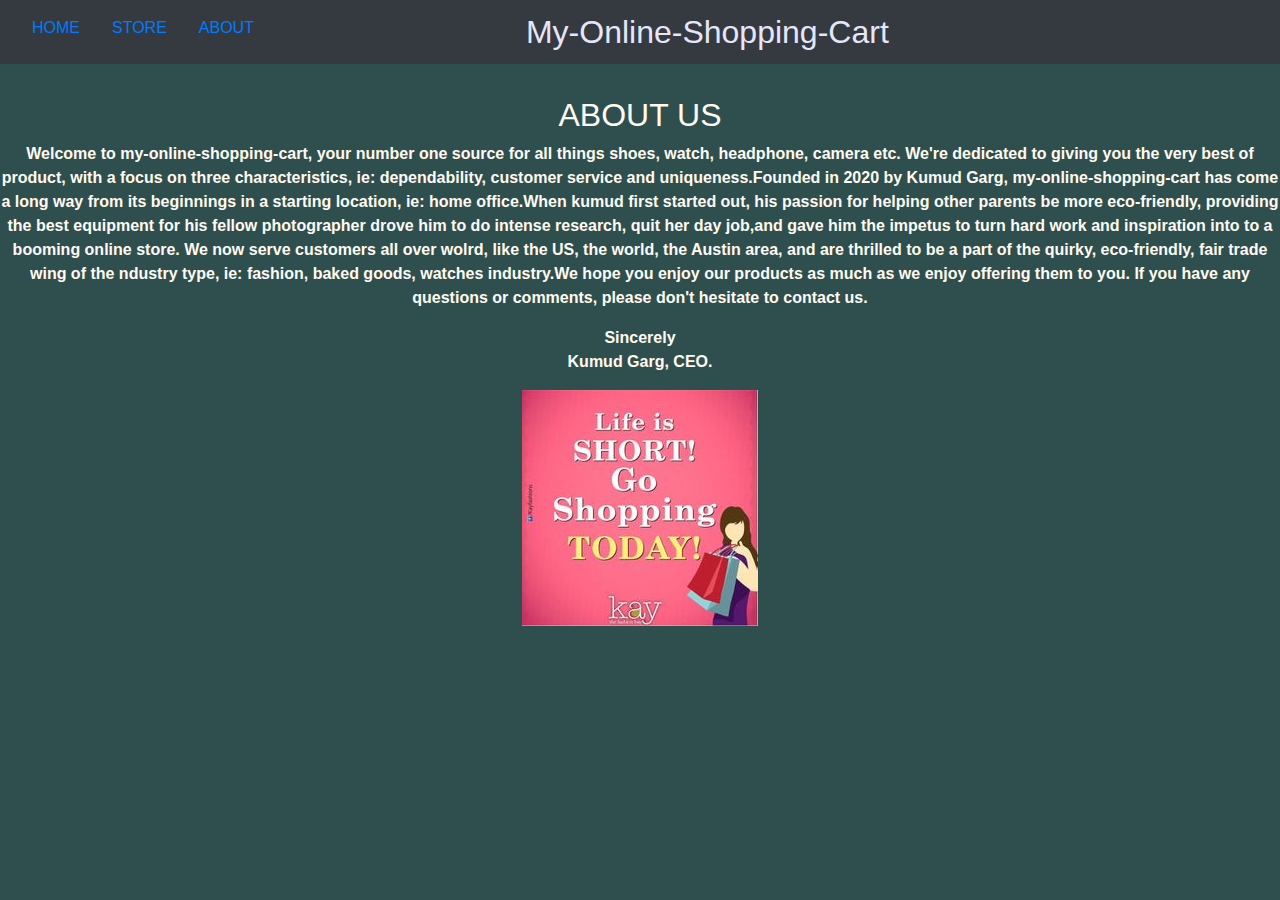
<file: about.html>
<!DOCTYPE html>
<html lang="en">
<head>
    <meta charset="UTF-8">
    <meta name="viewport" content="width=device-width, initial-scale=1.0">
    <title>Document</title>
    <script src="https://ajax.googleapis.com/ajax/libs/jquery/3.5.1/jquery.min.js"></script>
    <link rel="stylesheet" href="style.css" />
    <link rel="stylesheet" href="https://maxcdn.bootstrapcdn.com/bootstrap/4.5.2/css/bootstrap.min.css">
    <script src="https://maxcdn.bootstrapcdn.com/bootstrap/4.5.2/js/bootstrap.min.js"></script>
</head>
<body>

  <wrapper class="d-flex flex-column">
    <nav class="navbar sticky-top navbar-dark bg-dark">
        <ul class="nav">
            <li class="nav-item">
                <a class="nav-link active" href="index.html">HOME</a>
            </li>
            <li class="nav-item">
                <a class="nav-link" href="store.html">STORE</a>
            </li>
            <li class="nav-item">
                <a class="nav-link" href="about.html">ABOUT</a>
            </li>
            <li class="nav-item">
                <a class="product" href="#">My-Online-Shopping-Cart</a>
            </li>
        </ul>
    </nav>
    <div class="main-page d-flex flex-column flex-fill">
      <div class="about-bg flex-fill">
        <div class="about-us">
          <strong>
            <h2>ABOUT US</h2>
          </strong>
            <p>
              Welcome to my-online-shopping-cart, your number one source for all things shoes, watch, headphone, camera etc. 
              We're dedicated to giving you the very best of product, with a focus on three characteristics, ie: 
              dependability, customer service and uniqueness.Founded in 2020 by Kumud Garg, my-online-shopping-cart
              has come a long way from its beginnings in a starting location, ie: home office.When kumud first started out,
              his passion for  helping other parents be more eco-friendly, providing the best equipment for his fellow photographer
              drove him to do intense research, quit her day job,and gave him the impetus to turn hard work and inspiration into to a
              booming online store. We now serve customers all over wolrd, like the US, the world, the Austin area, and 
              are thrilled to be a part of the  quirky, eco-friendly, fair trade wing of the ndustry type, ie: fashion, baked goods, watches
              industry.We hope you enjoy our products as much as we enjoy offering them to you. If you have any questions or comments,
              please don't hesitate to contact us.
            <p >Sincerely</br>
             Kumud Garg, CEO.</p>
             <div>
               <img  class="img1" src="Image/shopping-image1.jpg" alt="" >
             </div>
           
         
          

        </div>
       
      </div>
     
  </div>
</wrapper>
    
</body>
</html>
</file>
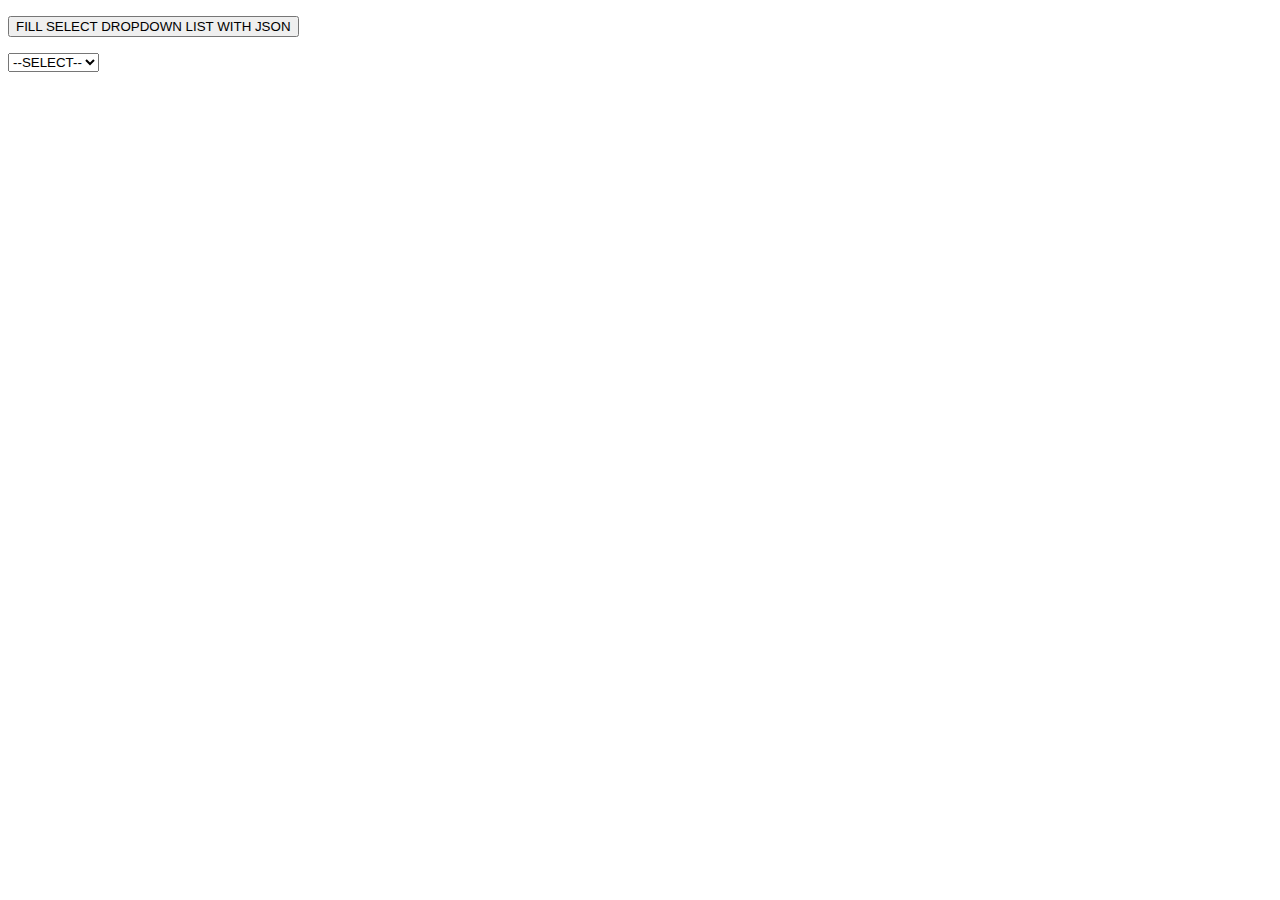
<file: dynamicTable.html>
<!DOCTYPE html>
<html lang="en">

<head>
    <meta charset="UTF-8">
    <meta name="viewport" content="width=device-width, initial-scale=1.0">
    <title>Document</title>
    <script src="https://ajax.googleapis.com/ajax/libs/jquery/3.5.1/jquery.min.js"></script>
    <style>
        table {
            width: 100%;
            font: 17px Calibri;
            background-color:darkseagreen ;
        }

        table,
        th,
        td {
            border: solid 1px #DDD;
            border-collapse: collapse;
            padding: 2px 3px;
            text-align: center;
            color: rgb(139, 0, 0);
        }
        table img 
        {
            border: none;
            width: 51px;
            height: 51px;
        }

    </style>
    <div id="showImage"></div>
     <div id="showData"></div>

</head>

<body>
    
        <p>
            <input type="button" value="FILL SELECT DROPDOWN LIST WITH JSON" id="bt" />
        </p>

        <select id="sel">
            <option value="">--SELECT--</option>
        </select>

        <p id="msg"></p>


    <script>



        var arrItems = [];
        var col = [];
        var images;
        var k;
        $(document).ready(function () {
            $('#bt').click(function(){
            $.getJSON('./products.json', function (data) {

                $.each(data, function (index, value) {
                    $('#sel').append('<option value="'+value.id+'">'+value.name+'</option>');
                    arrItems.push(value);
                });

                for (var i = 0; i < arrItems.length; i++) {
                    for (var key in arrItems[i]) {
                        if (col.indexOf(key) === -1) {
                            col.push(key);
                        }
                    }
                }

                //create dynamic table 

                var table = document.createElement("table");

                //create HTML TABLE Header row using the extracted headers above

                var tr = table.insertRow(-1); //TABLE ROW 

                for (var i = 0; i < col.length; i++) {
                    var th = document.createElement("th"); // TABLE HEADER
                    th.innerHTML = col[i];
                    tr.appendChild(th);

                }

                // ADD JSON DATA TO THE TABLE AS ROWS

                for (var i = 0; i < arrItems.length; i++) {
                    tr = table.insertRow(-1);

                    for (var j = 0; j < col.length; j++) {
                        var tabCell = tr.insertCell(-1);
                        if(j === 5){

                            var img = document.createElement('img');
                            img.src = arrItems[i].image;

                           images += "<a href='"+arrItems[i].url+"'><img src='"+arrItems[i].url+'/'+arrItems[i].image+"' width='25px' height='25px' border='none' ></a>";
                            tabCell.appendChild(img);
                        }
                        else
                            tabCell.innerHTML = arrItems[i][col[j]];
                    }
                }

                // FINALLY ADD THE NEWLY CREATED TABLE WITH JSON DATA TO A CONTAINER
                $('#showImage').html(images);
                var divContainer = document.getElementById("showData");
                divContainer.innerHTML = "";
                divContainer.appendChild(table);
                

            });

        });

        //SHOW SELECTED VALUES

        $('#sel').change(function(){
            $('#msg').text('Selected Item: ' + this.options[this.selectedIndex].text);
        });

    });

        console.log(arrItems);
        console.log(col);
    </script>
</body>

</html>
</file>
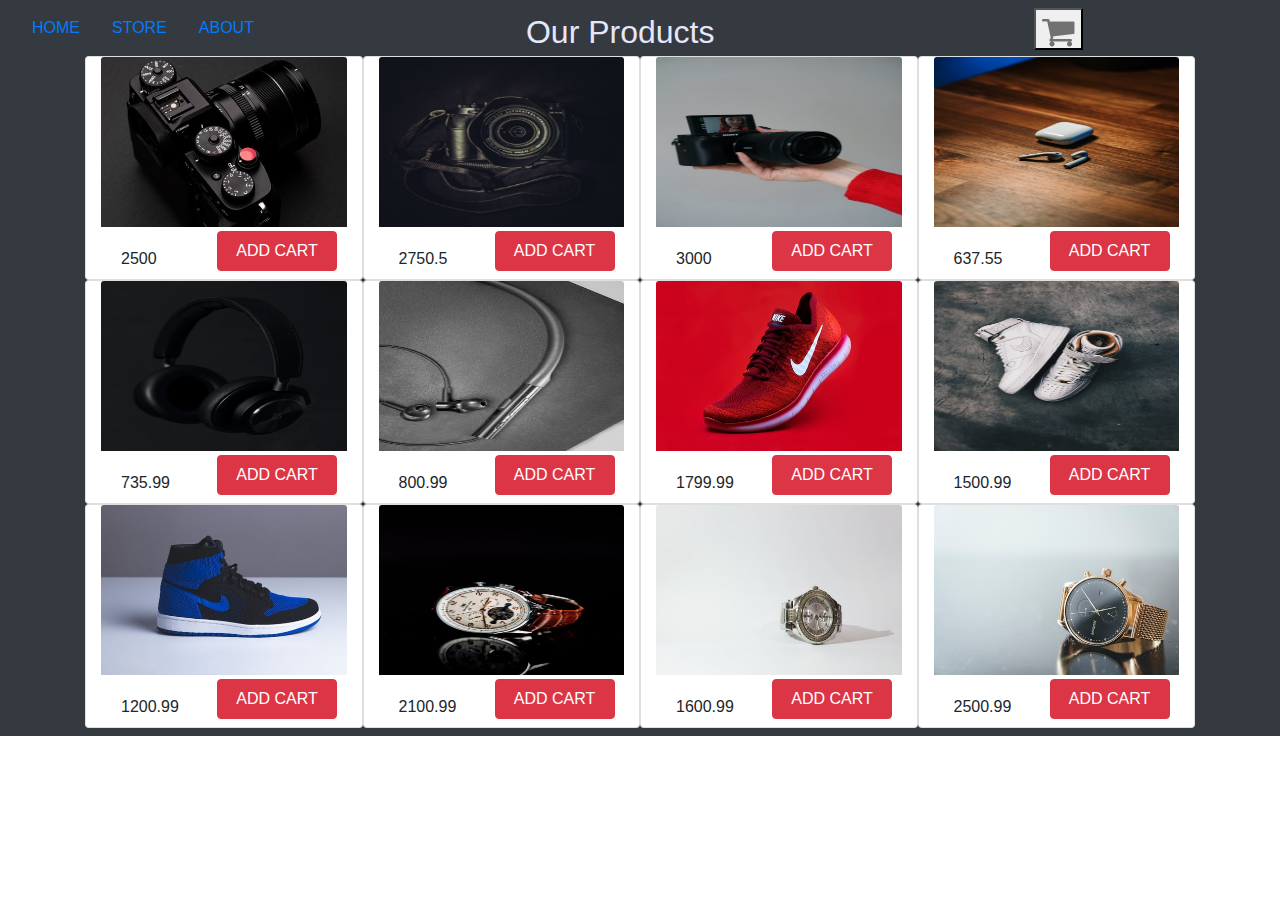
<file: store.html>
<!DOCTYPE html>
<html lang="en">

<head>
    <meta charset="UTF-8">
    <meta name="viewport" content="width=device-width, initial-scale=1.0">
    <title>write a javascript program to get the current date</title>
    <script src="https://ajax.googleapis.com/ajax/libs/jquery/3.5.1/jquery.min.js"></script>
    <link rel="stylesheet" href="style.css" />
    <link rel="stylesheet" href="https://maxcdn.bootstrapcdn.com/bootstrap/4.5.2/css/bootstrap.min.css">
    <script src="https://maxcdn.bootstrapcdn.com/bootstrap/4.5.2/js/bootstrap.min.js"></script>
    <script src="https://cdnjs.cloudflare.com/ajax/libs/popper.js/1.16.0/umd/popper.min.js"></script>

</head>

<body>

    <wrapper class="d-flex flex-column">
        <nav class="navbar sticky-top navbar-dark bg-dark">
            <ul class="nav">
                <li class="nav-item">
                    <a class="nav-link active" href="index.html">HOME</a>
                </li>
                <li class="nav-item">
                    <a class="nav-link" href="store.html">STORE</a>
                </li>
                <li class="nav-item">
                    <a class="nav-link" href="about.html">ABOUT</a>
                </li>
                <li class="nav-item">
                    <a class="product" href="#">Our Products</a>
                </li>
                <li class="nav-item">
                    <a class="cart-image" href="#">
                        <button data-toggle="modal" data-target="#myModal">
                            <img src="Image/cart.png" alt="" style="padding-top: 0.5em;">
                        </button>
                    </a>
                </li>
            </ul>

            <main class="flex-fill">
                <div class="container">
                    <div class="card-deck">

                    </div>
                </div>
            </main>
        </nav>
    </wrapper>

    <div class="modal fade" id="myModal">
        <div class="modal-dialog modal-lg">
            <div class="modal-content">

                <!-- Modal Header -->
                <div class="modal-header">
                    <h4 class="modal-title">Cart</h4>
                    <button type="button" class="close" data-dismiss="modal">&times;</button>
                </div>

                <!-- Modal body -->
                <div class="modal-body">
                    <table class="table table-borderless">
                        <thead class="thead-dark">
                            <tr>
                                <th>NAME</th>
                                <th>PRICE</th>
                                <th>QUANTITY</th>
                                <th>BUTTON</th>
                            </tr>
                        </thead>
                        <tbody id="show-cart">

                        </tbody>
                    </table>
                </div>

                <!-- Modal footer -->
                <div class="modal-footer">
                    <ul>
                        <p class="count-content">You have
                            <span id="count-cart">x</span>
                            items into cart.</p>
                        <p class="total-content">
                            Total Cart :
                            <span id="total-cart"></span>
                        </p>
                    </ul>
                    <button id="clear-cart" style="color: slateblue;">clear-cart</button>
                    <button type="button" class="addCart" data-dismiss="modal">Close</button>
                </div>

            </div>
        </div>
    </div>

    <script src="shopping-cart.js"></script>

    <script>

        var arrItems = [];
        var col = [];
        var cardImage = "";

        $(document).ready(function () {

            $.getJSON('./products.json', function (data) {
                $.each(data, function (index, value) {
                    arrItems.push(value);
                });

                for (var i = 0; i < arrItems.length; i++) {
                    for (var key in arrItems[i]) {
                        if (col.indexOf(key) === -1) {
                            col.push(key);
                        }
                    }
                }

                for (var i = 0; i < arrItems.length; i++) {
                    for (var j = 0; j < col.length; j++) {
                        if (j === 4) {

                            cardImage += "<div class='card col-sm-3 col-md-3 pb-2'>"
                                + "<img class='card-img-top' src='" + arrItems[i][col[j]] + "'>"
                                + "<div class='card-body'>"
                                + "<p class='card-text'>" + arrItems[i][col[j - 2]]
                                + "</p>"
                                + "<button type='button' class='btn btn-danger' data-name='" + arrItems[i][col[j - 3]] + "' data-price='" + arrItems[i][col[j - 2]] + "'>"
                                + "ADD CART"
                                + "</button>"
                                + "</div>"
                                + "</div>"

                        }
                    }
                }

                $('.container, .card-group').html(cardImage);

                $('.btn, .btn-danger').click(function (event) {
                    event.preventDefault();
                    var name = $(this).attr("data-name");
                    var price = $(this).attr("data-price");
                    shoppingCart.addItemToCart(name, price, 1);
                    displayCart();
                })

                $("#clear-cart").click(function (event) {
                    shoppingCart.clearCart();
                    displayCart();
                })

                $(".modal-body, #show-cart").on("click", ".delete-item", function (event) {
                    var name = $(this).attr("data-name");
                    shoppingCart.removeItemFromCartAll(name);
                    displayCart();
                })

                $(".modal-body, #show-cart").on("change", ".item-count", function (event) {
                    var name = $(this).attr("data-name");
                    var count = Number($(this).val());
                    shoppingCart.setCountForItem(name, count);
                    displayCart();
                })

                $(".modal-body, #show-cart").on("click", ".add-item", function (event) {
                    var name = $(this).attr("data-name");
                    var price = $(this).attr("data-price");
                    shoppingCart.addItemToCart(name, price, 1);
                    displayCart();
                })

                $(".modal-body, #show-cart").on("click", ".substract-item", function (event) {
                    var name = $(this).attr("data-name");
                    shoppingCart.removeItemFromCart(name);
                    displayCart();
                })

                displayCart();

            });
        });


        function displayCart() {
            console.log("****** display items ********");
            var cartArray = shoppingCart.listCart();
            console.log("*********** count:" + cartArray.length);
            var output = "";
            for (var i in cartArray) {
                output += "<tr>"
                    + "<td>" + cartArray[i].name + "</td>"
                    + "<td>" + cartArray[i].price + "</td>"
                    + "<td style='text-align:center'>" + cartArray[i].count + "</td>"
                    + "<td>"
                    + "<button class='add-item' data-name='"
                    + cartArray[i].name + "' data-price='"
                    + cartArray[i].price + "' style='margin:5px;' >+</button>"
                    + "<button class='substract-item' data-name='"
                    + cartArray[i].name + "' style='margin:5px;' >-</button>"
                    + "<button class='delete-item' data-name='"
                    + cartArray[i].name + "' style='margin:5px;'> X </button>"
                    + "</td>"
                    + "</tr>"

            }

            $("#show-cart").html(output);
            $("#count-cart").html(shoppingCart.countCart());
            $("#total-cart").html(shoppingCart.totalCart());

        }

    </script>
</body>

</html>
</file>
<file: style.css>
@import url('https://fonts.googleapis.com/css?family=Raleway:300,400,700');
@import url("https://fonts.googleapis.com/css?family=Metal+Mania");

@font-face{
    font-family: "Booter - Zero Zero";
    src: url("Fonts/Booter - Zero Zero.woff") format("woff"),
         url("Fonts/Booter - Zero Zero.woff2") format("woff2");
    font-weight: normal;
    font-style: normal;
}


html, body {
    margin: 0;
    padding: 0;
    min-height: 100%;
}



.product{
    color: lavender;
    font-size: 2em;
    text-align: center;
    padding-left: 8em;
}


.main-footer {
    position: absolute;
    padding: 10px 10px 0px 10px;
    width: 100%;
    height: auto;
    background-color: cadetblue;
    color: white;
   
}

.image-footer {
    display: inline-flex;
    width: 30px;
    height: 30px;
    white-space: nowrap;
    margin: 10px;
    padding-left: 10em;
    align-items: center;
}

.image-footer a {
    padding: 1em;
    padding-left: 13em;
   
}

.image-footer img {
    width: 50px;
    height: 50px;
    
}



.container {

    display: flex;
    flex-wrap: wrap;
    position: relative;
    overflow: visible;
    max-height: auto;
}


.card {

    width: 12rem;
    height: 14rem;
  
}




.card-body {
    margin: 0;
}

.card-img-top {
    width: 160px;
    height: 170px;
}

.btn {
    position: relative;
    width: 120px;
    height: 40px;
    left: 6em;
    bottom: 3.5em;
    font-size: 0.2em;

}

body, wrapper {
    min-height:100vh;
 }

 .flex-fill {
    flex:1 1 auto;
 }



 .cart-image {
    padding-left: 20em;
 }

 .cart-container {
    max-width: 900px;
    margin: 0 auto;
    padding: 0 1.5em;
 }

 .content-section {
     margin: 1em;
 }

 .section-header {
    font-family: "Metal Mania";
    font-weight: normal;
    color: #333;
    text-align: center;
    font-size: 2.5em;
}

.cart-row {
    display: flex;
}

.cart-column {
    display: flex;
    align-items: center;
    border-bottom: 1px solid black;
    margin-right: 1.5em;
    padding-bottom: 10px;
    margin-top: 10px;
}

.cart-item {
    width: 45%;
}

.cart-price {
    width: 20%;
    font-size: 1.2em;
    color: #333;
}

.cart-quantity {
    width: 35%;
}

.cart-item-image {
    width: 75px;
    height: auto;
    border-radius: 10px;
}

.cart-quantity-input {
    height: 34px;
    width: 50px;
    border-radius: 5px;
    border: 1px solid #56CCF2;
    background-color: #eee;
    color: #333;
    padding: 0;
    text-align: center;
    font-size: 1.2em;
    margin-right: 25px;
}

.cart-row:last-child {
    border-bottom: 1px solid black;
}

.cart-row:last-child .cart-column {
    border: none;
}

.cart-total {
    text-align: end;
    margin-top: 10px;
    margin-right: 10px;
}

.cart-total-title {
    font-weight: bold;
    font-size: 1.5em;
    color: black;
    margin-right: 20px;
}

.cart-total-price {
    color: #333;
    font-size: 1.1em;
}

.btn-purchase {
    display: block;
    margin: 40px auto 80px auto;
    font-size: 1.75em;
}





.count-content {
    color: blue;
    padding-right: 33em;
}

#count-cart {
    color: red;
}

.total-content {
    color: red;
  
}

#total-cart {
    color: seagreen;
}

.modal-title {
    padding-left: 11em;
    font-weight: bold;
    font-style: italic;
    font-size: xx-large;
    color: slateblue;
}

body {
    min-height: 100vh;
}

.flex-fill {
    flex: 1 1 auto;
 }

 .bg { 
    background-image: url("Image/product-package-boxes-shopping-bag-cart-with-laptop-online-shopping-delivery-concept_38716-138.jpg");
    background-position: center;
    background-repeat: no-repeat;
    background-size: cover;
}

.about-bg {
    background-color: darkslategray;
}

.about-us {
    color: floralwhite;
    padding-top: 2em;
    font-weight: bold;
    text-align: center;

}
</file>
